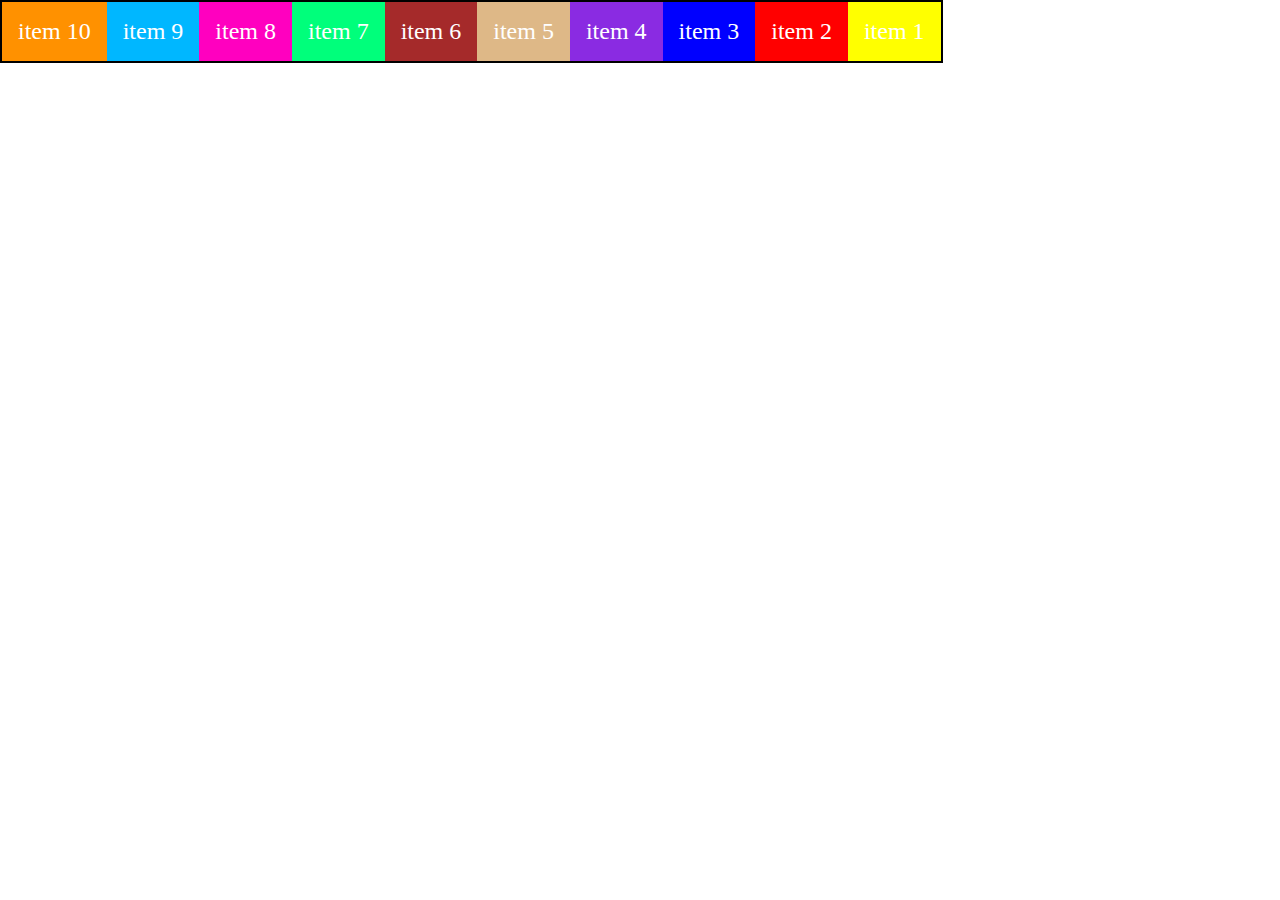
<file: index.html>
<!DOCTYPE html>
<html>
    <head>
    <link rel="stylesheet" href="styles.css">
    </head>
    <body>
        <div class='flexbox-container container'>
            <div class=' flex-item item1'>item 1</div>
            <div class=' flex-item item2'>item 2</div>
            <div class=' flex-item item3'>item 3</div>
            <div class=' flex-item item4'>item 4</div>
            <div class=' flex-item item5'>item 5</div>
            <div class=' flex-item item6'>item 6</div>
            <div class=' flex-item item7'>item 7</div>
            <div class=' flex-item item8'>item 8</div>
            <div class=' flex-item item9'>item 9</div>
            <div class=' flex-item item10'>item 10</div>
        </div>
    </body>
</html>
</file>
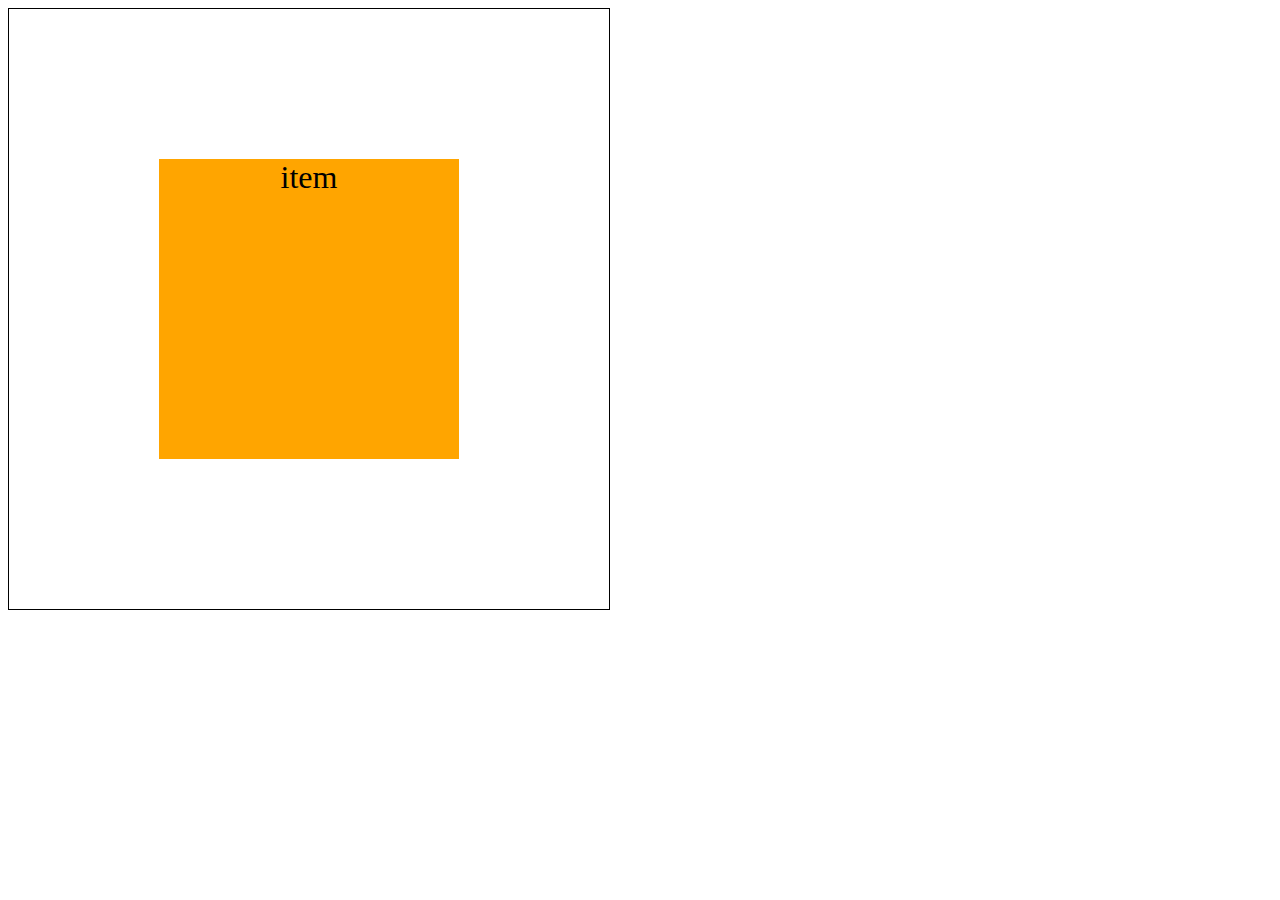
<file: centeringItem.html>
<!DOCTYPE html>
<html lang="en">
<head>
    <meta charset="UTF-8">
    <meta name="viewport" content="width=device-width, initial-scale=1.0">
    <meta http-equiv="X-UA-Compatible" content="ie=edge">
    <link rel="stylesheet" href="centeringItemStyle.css">
    <title>Document</title>
</head>
<body>
    <div class="contaner">
        <div class="item">item</div>
    </div>
</body>
</html>
</file>
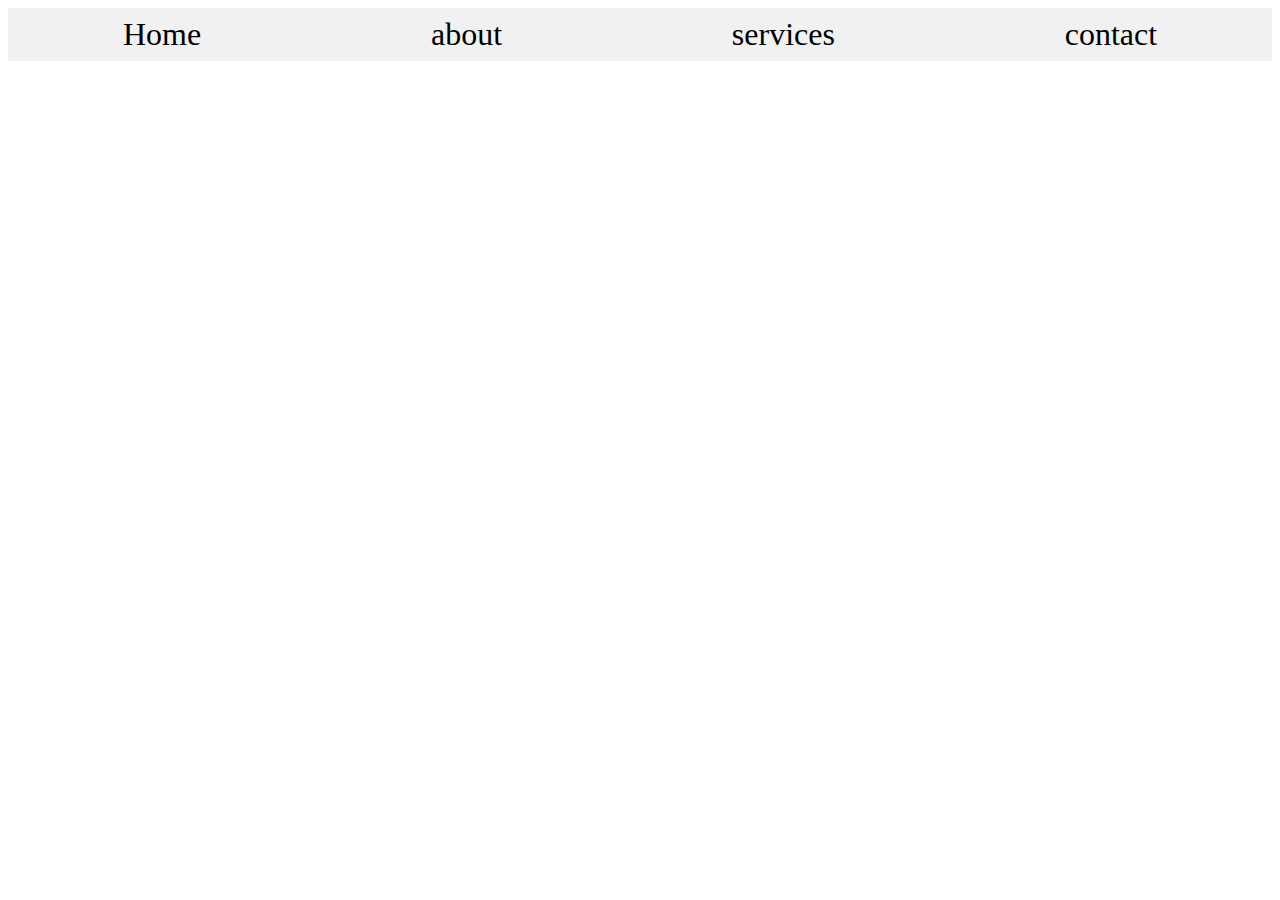
<file: navBar.html>
<!DOCTYPE html>
<html lang="en">
<head>
    <meta charset="UTF-8">
    <meta name="viewport" content="width=device-width, initial-scale=1.0">
    <meta http-equiv="X-UA-Compatible" content="ie=edge">
    <link rel="stylesheet" href="navBarStyles.css">
    <title>Document</title>
</head>
<body>
    <nav>
        <ul>
            <li>Home</li>
            <li>about</li>
            <li>services</li>
            <li>contact</li>
        </ul>
    </nav>
</body>
</html>
</file>
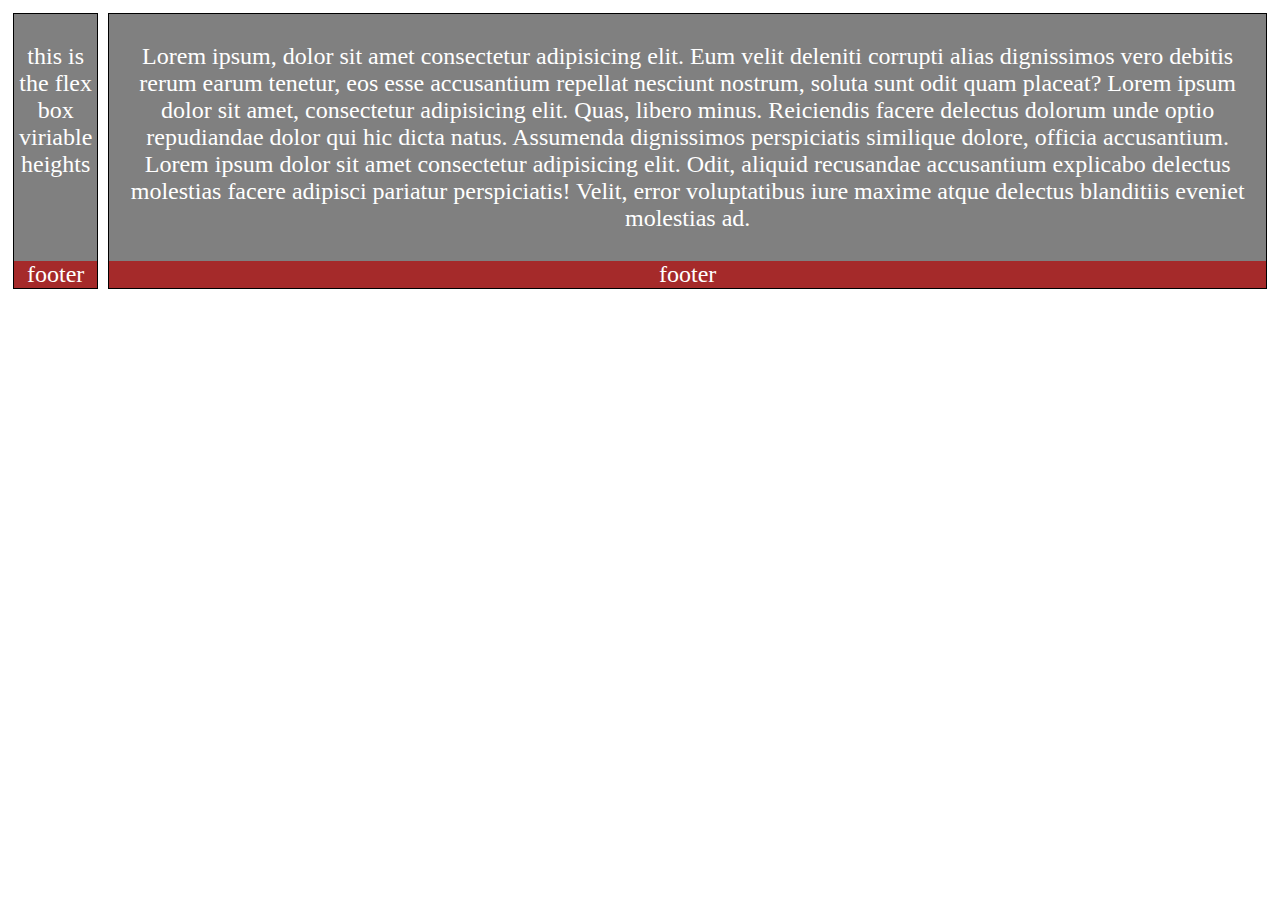
<file: variableHights.html>
<!DOCTYPE html>
<html lang="en">
<head>
    <meta charset="UTF-8">
    <meta name="viewport" content="width=device-width, initial-scale=1.0">
    <meta http-equiv="X-UA-Compatible" content="ie=edge">
    <link rel="stylesheet" href="variableHeights.css">
    <title>Document</title>
</head>
<body>
    <div class="cards">
        <div class="card">
                <div class="body">
                    <p>this is the flex box viriable heights</p>
                </div>
                <footer>footer</footer>
        </div>
        <div class="card">
                <div class="body">
                    <p>Lorem ipsum, dolor sit amet consectetur adipisicing elit. Eum velit deleniti corrupti alias dignissimos vero debitis rerum earum tenetur, eos esse accusantium 
                            repellat nesciunt nostrum, soluta sunt odit quam placeat? Lorem ipsum dolor sit amet, consectetur adipisicing elit. Quas, libero minus. Reiciendis facere delectus dolorum unde optio repudiandae dolor qui hic dicta natus. Assumenda 
                            dignissimos perspiciatis similique dolore, officia accusantium. Lorem ipsum dolor sit amet consectetur adipisicing elit. Odit, aliquid recusandae accusantium explicabo delectus molestias facere adipisci pariatur perspiciatis! Velit, error voluptatibus iure maxime atque 
                            delectus blanditiis eveniet molestias ad.</p>
                </div>
                <footer>footer</footer>
        </div>
    </div>
</body>
</html>
</file>
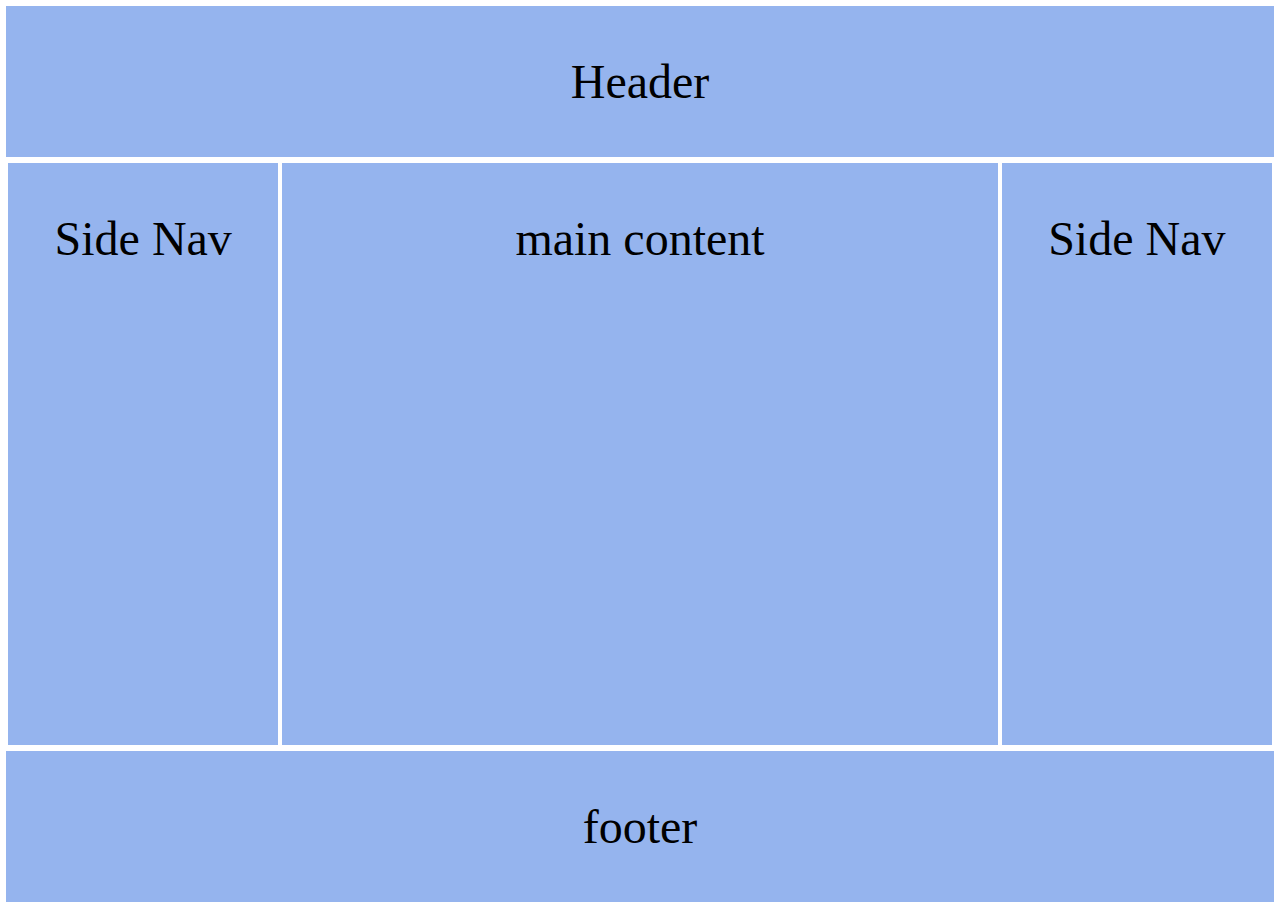
<file: webLayout.html>
<!DOCTYPE html>
<html>
    <head>
    <link rel="stylesheet" href="webLayoutStyle.css">
    </head>
    <body>
            <header class="header">Header</header>
            <main class="content">
                <nav class="side-nav">Side Nav</nav>
                <article class="main-content"> main content</article>
                <aside class="side-nav">Side Nav</aside>
            </main>
            <footer>footer</footer>
    </body>
</html>
</file>
<file: styles.css>
body{
    margin: 0;
}
.container{
border:2px solid black;
display: inline-flex;
flex-direction: row-reverse ; 
}
.flex-item{
    color:white;
    font-size:1.5rem;
    padding:1rem;
    text-align: center; 

}
.item1{
    background-color: yellow;
}
.item2{
    background-color:red;
}
.item3{
    background-color:blue;
}
.item4{
    background-color:blueviolet;
}
.item5{
    background-color:burlywood;
}
.item6{
    background-color:brown;
}
.item7{
    background-color: rgb(0, 255, 123);
}
.item8{
    background-color: rgb(255, 0, 191);
}
.item9{
    background-color: rgb(0, 183, 255);
}
.item10{
    background-color: rgb(255, 145, 0);
}
</file>
<file: centeringItemStyle.css>
.contaner{
   border:1px solid black;
   height: 600px;
   width:600px;
   display: flex;
   justify-content: center;
   align-items: center;
}
.item{
    background-color:orange;
    height: 300px;
   width:300px;
   text-align: center;
   font-size: 2rem;
 
}
</file>
<file: navBarStyles.css>
nav{
    font-size: 2rem;
    background-color: #f1f1f1;
    
}
nav ul {
    list-style-type: none;
    margin :0;
    padding:0;
    display: flex;
    /* justify-content: space-around; */
}
nav ul li{
    cursor: pointer;
    padding: 0.5rem;
    flex: auto;
    text-align: center;
}
nav ul li:hover{
     background-color:#555;
     color:white
}
@media all and (max-width:600px){
    nav ul{
        flex-direction: column;
    }
    /* nav ul li {
        text-align: center;
    } */
}
</file>
<file: variableHeights.css>
.cards{
font-size: 1.5rem;
color:white;
display: flex;

}

.card{
    display: flex;
    flex-direction: column;
    border:1px solid black;
    text-align: center;
    background-color: gray;
    margin:5px;
}
 .card .body {
    padding:5px;
    flex: 1;
}
footer{
    background-color: brown;
}
</file>
<file: webLayoutStyle.css>
*{
    margin:2px;
}
body{
height: 100vh;
font-size: 3rem;
text-align: center;
display: flex;
flex-direction: column;;
}
main{
    display:flex;
    flex: 1;
    
}
header , nav,article, aside,footer {
    background-color: rgb(149, 180, 238);
    
}
nav , aside {
    padding-top:3rem ;
    flex: 1 1 3rem;
}
article{
    padding-top:3rem ;
    flex:3 3 3rem;
}
footer{
    padding-top:3rem ;
    padding-bottom:3rem ;
}
header{
    padding-top:3rem ;
    padding-bottom:3rem ;
}
@media all and (max-width:600px){
    main{
        flex-direction: column;
    }
}
</file>
